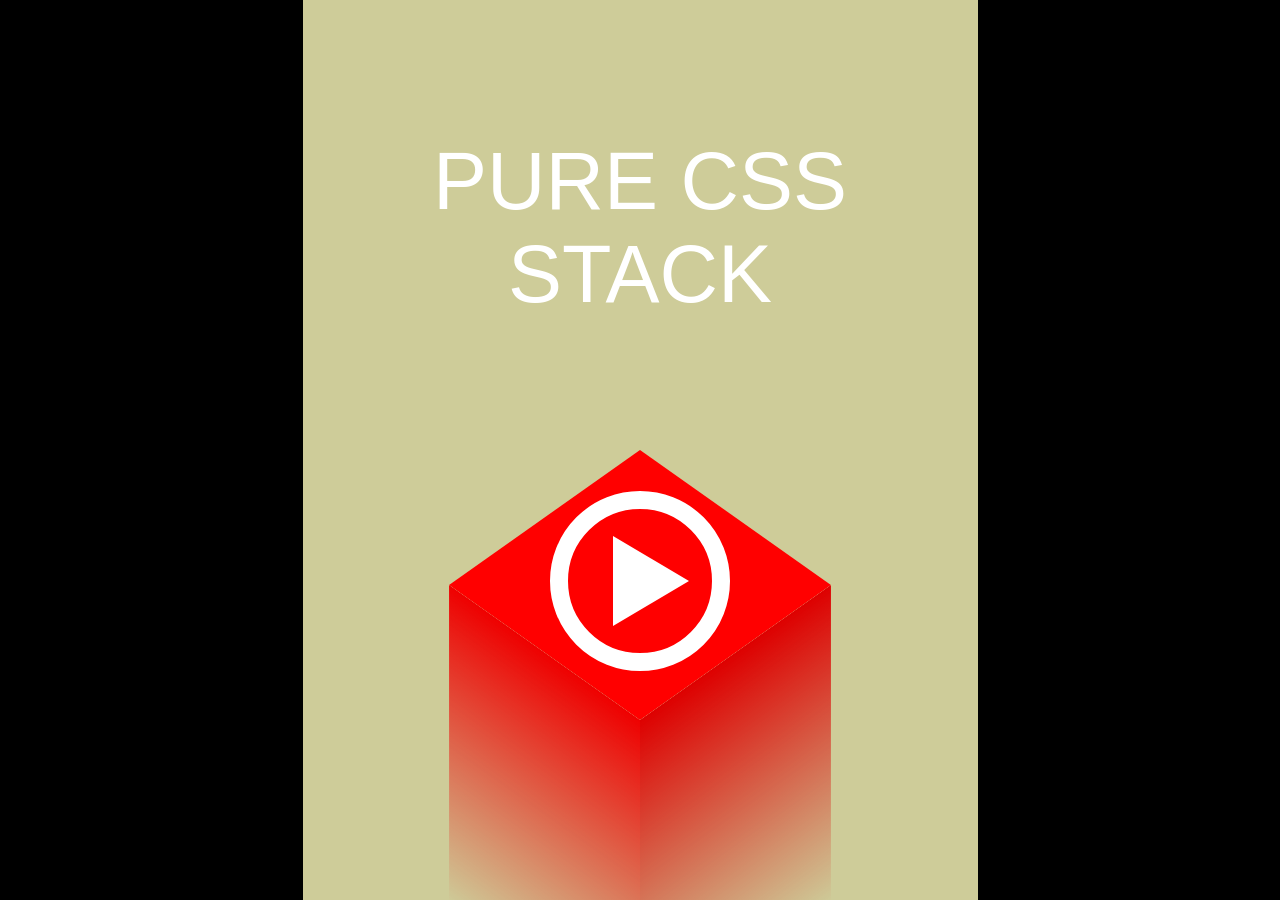
<file: task 2/dist/index.html>
<!DOCTYPE html>
<html lang="en" >
<head>
  <meta charset="UTF-8">
  <title>CodePen - Pure CSS Stack</title>
  <link rel="stylesheet" href="./style.css">

</head>
<body>
<!-- partial:index.partial.html -->
<form class="screen" novalidate>
  <input id="start" type="checkbox" tabindex="-1">
  <input id="end" type="checkbox" tabindex="-1">
  <input id="last" type="checkbox" tabindex="-1">
  <div class="sky">
    <div></div>
    <div></div>
  </div>
  <div class="base">
    <input type="checkbox" tabindex="-1" required>
    <div class="container horizontal">
      <div class="block floating horizontal"></div>
      <div class="block horizontal">
        <input type="checkbox" tabindex="-1">
        <div class="container vertical">
          <div class="block floating vertical"></div>
          <div class="block vertical">
            <input type="checkbox" tabindex="-1">
            <div class="container horizontal">
              <div class="block floating horizontal"></div>
              <div class="block horizontal">
                <input type="checkbox" tabindex="-1">
                <div class="container vertical">
                  <div class="block floating vertical"></div>
                  <div class="block vertical">
                    <input type="checkbox" tabindex="-1">
                    <div class="container horizontal">
                      <div class="block floating horizontal"></div>
                      <div class="block horizontal">
                        <input type="checkbox" tabindex="-1">
                        <div class="container vertical">
                          <div class="block floating vertical"></div>
                          <div class="block vertical">
                            <input type="checkbox" tabindex="-1">
                            <div class="container horizontal">
                              <div class="block floating horizontal"></div>
                              <div class="block horizontal">
                                <input type="checkbox" tabindex="-1">
                                <div class="container vertical">
                                  <div class="block floating vertical"></div>
                                  <div class="block vertical">
                                    <input type="checkbox" tabindex="-1">
                                    <div class="container horizontal">
                                      <div class="block floating horizontal"></div>
                                      <div class="block horizontal">
                                        <input type="checkbox" tabindex="-1">
                                        <div class="container vertical">
                                          <div class="block floating vertical"></div>
                                          <div class="block vertical">
                                            <input type="checkbox" tabindex="-1">
                                            <div class="container horizontal">
                                              <div class="block floating horizontal"></div>
                                              <div class="block horizontal">
                                                <input type="checkbox" tabindex="-1">
                                                <div class="container vertical">
                                                  <div class="block floating vertical"></div>
                                                  <div class="block vertical">
                                                    <input type="checkbox" tabindex="-1">
                                                    <div class="container horizontal">
                                                      <div class="block floating horizontal"></div>
                                                      <div class="block horizontal">
                                                        <input type="checkbox" tabindex="-1">
                                                        <div class="container vertical">
                                                          <div class="block floating vertical"></div>
                                                          <div class="block vertical">
                                                            <input type="checkbox" tabindex="-1">
                                                            <div class="container horizontal">
                                                              <div class="block floating horizontal"></div>
                                                              <div class="block horizontal">
                                                                <input type="checkbox" tabindex="-1">
                                                                <div class="container vertical">
                                                                  <div class="block floating vertical"></div>
                                                                  <div class="block vertical">
                                                                    <input type="checkbox" tabindex="-1">
                                                                    <div class="container horizontal">
                                                                      <div class="block floating horizontal"></div>
                                                                      <div class="block horizontal">
                                                                        <input type="checkbox" tabindex="-1">
                                                                        <div class="container vertical">
                                                                          <div class="block floating vertical"></div>
                                                                          <div class="block vertical">
                                                                            <input type="checkbox" tabindex="-1">
                                                                            <div class="container horizontal">
                                                                              <div class="block floating horizontal"></div>
                                                                              <div class="block horizontal">
                                                                                <input type="checkbox" tabindex="-1">
                                                                                <div class="container vertical">
                                                                                  <div class="block floating vertical"></div>
                                                                                  <div class="block vertical">
                                                                                    <input type="checkbox" tabindex="-1">
                                                                                    <div class="container horizontal">
                                                                                      <div class="block floating horizontal"></div>
                                                                                      <div class="block horizontal">
                                                                                        <input type="checkbox" tabindex="-1">
                                                                                        <div class="container vertical">
                                                                                          <div class="block floating vertical"></div>
                                                                                          <div class="block vertical">
                                                                                            <input type="checkbox" tabindex="-1">
                                                                                            <div class="container horizontal">
                                                                                              <div class="block floating horizontal"></div>
                                                                                              <div class="block horizontal">
                                                                                                <input type="checkbox" tabindex="-1">
                                                                                                <div class="container vertical">
                                                                                                  <div class="block floating vertical"></div>
                                                                                                  <div class="block vertical">
                                                                                                    <input type="checkbox" tabindex="-1">
                                                                                                    <div class="container horizontal">
                                                                                                      <div class="block floating horizontal"></div>
                                                                                                      <div class="block horizontal">
                                                                                                        <input type="checkbox" tabindex="-1">
                                                                                                        <div class="container vertical">
                                                                                                          <div class="block floating vertical"></div>
                                                                                                          <div class="block vertical">
                                                                                                            <input type="checkbox" tabindex="-1">
                                                                                                            <div class="container horizontal">
                                                                                                              <div class="block floating horizontal"></div>
                                                                                                              <div class="block horizontal">
                                                                                                                <input type="checkbox" tabindex="-1">
                                                                                                                <div class="container vertical">
                                                                                                                  <div class="block floating vertical"></div>
                                                                                                                  <div class="block vertical">
                                                                                                                    <input type="checkbox" tabindex="-1">
                                                                                                                    <div class="container horizontal">
                                                                                                                      <div class="block floating horizontal"></div>
                                                                                                                      <div class="block horizontal">
                                                                                                                        <input type="checkbox" tabindex="-1">
                                                                                                                        <div class="container vertical">
                                                                                                                          <div class="block floating vertical"></div>
                                                                                                                          <div class="block vertical">
                                                                                                                            <input type="checkbox" tabindex="-1">
                                                                                                                            <div class="container horizontal">
                                                                                                                              <div class="block floating horizontal"></div>
                                                                                                                              <div class="block horizontal">
                                                                                                                                <input type="checkbox" tabindex="-1">
                                                                                                                                <div class="container vertical">
                                                                                                                                  <div class="block floating vertical"></div>
                                                                                                                                  <div class="block vertical">
                                                                                                                                    <input type="checkbox" tabindex="-1">
                                                                                                                                    <div class="container horizontal">
                                                                                                                                      <div class="block floating horizontal"></div>
                                                                                                                                      <div class="block horizontal">
                                                                                                                                        <input type="checkbox" tabindex="-1">
                                                                                                                                        <div class="container vertical">
                                                                                                                                          <div class="block floating vertical"></div>
                                                                                                                                          <div class="block vertical">
                                                                                                                                            <input type="checkbox" tabindex="-1">
                                                                                                                                            <div class="container horizontal">
                                                                                                                                              <div class="block floating horizontal"></div>
                                                                                                                                              <div class="block horizontal">
                                                                                                                                                <input type="checkbox" tabindex="-1">
                                                                                                                                                <div class="container vertical">
                                                                                                                                                  <div class="block floating vertical"></div>
                                                                                                                                                  <div class="block vertical">
                                                                                                                                                    <input type="checkbox" tabindex="-1">
                                                                                                                                                    <div class="container horizontal">
                                                                                                                                                      <div class="block floating horizontal"></div>
                                                                                                                                                      <div class="block horizontal">
                                                                                                                                                        <input type="checkbox" tabindex="-1">
                                                                                                                                                        <div class="container vertical">
                                                                                                                                                          <div class="block floating vertical"></div>
                                                                                                                                                          <div class="block vertical">
                                                                                                                                                            <input type="checkbox" tabindex="-1">
                                                                                                                                                            <div class="container horizontal">
                                                                                                                                                              <div class="block floating horizontal"></div>
                                                                                                                                                              <div class="block horizontal">
                                                                                                                                                                <input type="checkbox" tabindex="-1">
                                                                                                                                                                <div class="container vertical">
                                                                                                                                                                  <div class="block floating vertical"></div>
                                                                                                                                                                  <div class="block vertical">
                                                                                                                                                                    <input type="checkbox" tabindex="-1">
                                                                                                                                                                    <div class="container horizontal">
                                                                                                                                                                      <div class="block floating horizontal"></div>
                                                                                                                                                                      <div class="block horizontal">
                                                                                                                                                                        <input type="checkbox" tabindex="-1">
                                                                                                                                                                        <div class="container vertical">
                                                                                                                                                                          <div class="block floating vertical"></div>
                                                                                                                                                                          <div class="block vertical">
                                                                                                                                                                            <input type="checkbox" tabindex="-1">
                                                                                                                                                                            <div class="container horizontal">
                                                                                                                                                                              <div class="block floating horizontal"></div>
                                                                                                                                                                              <div class="block horizontal">
                                                                                                                                                                                <input type="checkbox" tabindex="-1">
                                                                                                                                                                                <div class="container vertical">
                                                                                                                                                                                  <div class="block floating vertical"></div>
                                                                                                                                                                                  <div class="block vertical">
                                                                                                                                                                                    <input type="checkbox" tabindex="-1">
                                                                                                                                                                                    <div class="container horizontal">
                                                                                                                                                                                      <div class="block floating horizontal"></div>
                                                                                                                                                                                      <div class="block horizontal">
                                                                                                                                                                                        <input type="checkbox" tabindex="-1">
                                                                                                                                                                                        <div class="container vertical">
                                                                                                                                                                                          <div class="block floating vertical"></div>
                                                                                                                                                                                          <div class="block vertical">
                                                                                                                                                                                            <input type="checkbox" tabindex="-1">
                                                                                                                                                                                            <div class="container horizontal">
                                                                                                                                                                                              <div class="block floating horizontal"></div>
                                                                                                                                                                                              <div class="block horizontal">
                                                                                                                                                                                                <input type="checkbox" tabindex="-1">
                                                                                                                                                                                                <div class="container vertical">
                                                                                                                                                                                                  <div class="block floating vertical"></div>
                                                                                                                                                                                                  <div class="block vertical">
                                                                                                                                                                                                    <input type="checkbox" tabindex="-1">
                                                                                                                                                                                                    <div class="container horizontal">
                                                                                                                                                                                                      <div class="block floating horizontal"></div>
                                                                                                                                                                                                      <div class="block horizontal">
                                                                                                                                                                                                        <label class="last" for="last" tabindex="-1"></label>
                                                                                                                                                                                                        <div class="container vertical">
                                                                                                                                                                                                          <div class="block floating vertical"></div>
                                                                                                                                                                                                          <div class="block vertical">
                                                                                                                                                                                                            <label class="end horizontal" for="end"></label>
                                                                                                                                                                                                            <label class="end vertical" for="end"></label>
                                                                                                                                                                                                          </div>
                                                                                                                                                                                                        </div>
                                                                                                                                                                                                      </div>
                                                                                                                                                                                                    </div>
                                                                                                                                                                                                  </div>
                                                                                                                                                                                                </div>
                                                                                                                                                                                              </div>
                                                                                                                                                                                            </div>
                                                                                                                                                                                          </div>
                                                                                                                                                                                        </div>
                                                                                                                                                                                      </div>
                                                                                                                                                                                    </div>
                                                                                                                                                                                  </div>
                                                                                                                                                                                </div>
                                                                                                                                                                              </div>
                                                                                                                                                                            </div>
                                                                                                                                                                          </div>
                                                                                                                                                                        </div>
                                                                                                                                                                      </div>
                                                                                                                                                                    </div>
                                                                                                                                                                  </div>
                                                                                                                                                                </div>
                                                                                                                                                              </div>
                                                                                                                                                            </div>
                                                                                                                                                          </div>
                                                                                                                                                        </div>
                                                                                                                                                      </div>
                                                                                                                                                    </div>
                                                                                                                                                  </div>
                                                                                                                                                </div>
                                                                                                                                              </div>
                                                                                                                                            </div>
                                                                                                                                          </div>
                                                                                                                                        </div>
                                                                                                                                      </div>
                                                                                                                                    </div>
                                                                                                                                  </div>
                                                                                                                                </div>
                                                                                                                              </div>
                                                                                                                            </div>
                                                                                                                          </div>
                                                                                                                        </div>
                                                                                                                      </div>
                                                                                                                    </div>
                                                                                                                  </div>
                                                                                                                </div>
                                                                                                              </div>
                                                                                                            </div>
                                                                                                          </div>
                                                                                                        </div>
                                                                                                      </div>
                                                                                                    </div>
                                                                                                  </div>
                                                                                                </div>
                                                                                              </div>
                                                                                            </div>
                                                                                          </div>
                                                                                        </div>
                                                                                      </div>
                                                                                    </div>
                                                                                  </div>
                                                                                </div>
                                                                              </div>
                                                                            </div>
                                                                          </div>
                                                                        </div>
                                                                      </div>
                                                                    </div>
                                                                  </div>
                                                                </div>
                                                              </div>
                                                            </div>
                                                          </div>
                                                        </div>
                                                      </div>
                                                    </div>
                                                  </div>
                                                </div>
                                              </div>
                                            </div>
                                          </div>
                                        </div>
                                      </div>
                                    </div>
                                  </div>
                                </div>
                              </div>
                            </div>
                          </div>
                        </div>
                      </div>
                    </div>
                  </div>
                </div>
              </div>
            </div>
          </div>
        </div>
      </div>
    </div>
  </div>
  <div class="points"></div>
  <label class="start" for="start" tabindex="-1">
        PURE CSS<br>STACK
    </label>
  <button type="reset" tabindex="-1">
        CLICK OR TAP<br>
        TO RESTART
    </button>
</form>
<!-- partial -->
  <script  src="./script.js"></script>

</body>
</html>
</file>
<file: task 2/dist/style.css>
/* Layout */
body {
  margin: 0;
  background-color: black;
  counter-reset: points;
}

.screen {
  position: relative;
  margin: 0 auto;
  max-width: 100vw;
  width: 75vh;
  height: 100vh;
  overflow: hidden;
}

/* Sky */
.sky {
  position: absolute;
  left: 0;
  right: 0;
  top: 0;
  bottom: 0;
  pointer-events: none;
}

.sky > div {
  position: absolute;
  left: 0;
  right: 0;
  top: 0;
  bottom: 0;
}

.sky > div::before {
  content: "";
  position: absolute;
  left: 0;
  right: 0;
  top: 0;
  display: block;
  height: 1000vh;
}

.sky > div + div {
  animation: opacity 30s linear infinite forwards paused;
}

/* All gradients except last are from https://uigradients.com/ */
.sky > div::before {
  background: linear-gradient(
    #f12711,
    #f5af19 10%,
    #91eae4 11%,
    #86a8e7,
    #7f7fd5 21%,
    #f64f59 22%,
    #c471ed,
    #12c2e9 32%,
    #f7797d 33%,
    #fbd786,
    #c6ffdd 43%,
    #8a2387 44%,
    #e94057,
    #f27121 54%,
    #3a1c71 55%,
    #d76d77,
    #fdbb2d 65%,
    #22c1c3 66%,
    #fdbb2d 76%,
    #1a2a6c 77%,
    #b21f1f,
    #fdbb2d 87%
  );
  animation: sky 240s steps(8, end) infinite forwards paused;
}

.sky > div + div::before {
  background: linear-gradient(
    #ff0080,
    #ff8c00,
    #40e0d0 10%,
    #1d2671 11%,
    #c33764 21%,
    #78ffd6 22%,
    #a8ff78 32%,
    #4b1248 33%,
    #f0c27b 43%,
    #2980b9 44%,
    #6dd5fa,
    #fff 54%,
    #03001e 55%,
    #7303c0,
    #ec38bc,
    #fdeff9 65%,
    #56ccf2 66%,
    #2f80ed 76%,
    #0c0510 77%,
    #160b3e,
    #5f4282,
    #cecc99 87%
  );
  animation: sky 240s steps(8, end) -15s infinite forwards paused;
}

/* Inputs and Last Label */
input,
.last {
  z-index: 1;
  position: absolute;
  display: none;
  width: 300vh;
  height: 300vh;
  opacity: 0;
  cursor: pointer;
  pointer-events: auto;
  transform: translate(-150vh, -150vh);
  -webkit-touch-callout: none;
  -webkit-tap-highlight-color: transparent;
}

#last {
  display: initial;
  pointer-events: none;
}

input:checked,
#last:checked {
  display: none !important;
}

/* Base */
.base {
  position: relative;
  left: calc(50% - 15vh);
  top: 50vh;
  width: 30vh;
  height: 30vh;
  background-color: red;
  pointer-events: none;
  transform: rotateX(45deg) rotateZ(45deg);
  transform-style: preserve-3d;
  transition: transform 0.5s ease-in-out;
}

/* Base Sides */
.base::before,
.base::after {
  content: "";
  z-index: -1;
  position: absolute;
  display: block;
}

.base::before {
  right: 0;
  width: 50vh;
  height: 100%;
  background: linear-gradient(to left, #d00, rgba(221, 0, 0, 0));
  transform: rotateY(-90deg);
  transform-origin: right;
}

.base::after {
  bottom: 0;
  width: 100%;
  height: 50vh;
  background: linear-gradient(to top, #e00, rgba(238, 0, 0, 0));
  transform: rotateX(90deg);
  transform-origin: bottom;
}

/* Containers */
.container {
  position: absolute;
  display: flex;
  transform-style: preserve-3d;
}

.container.horizontal {
  left: -45vh;
  flex-direction: row;
  width: calc(90vh + 100%);
  height: 100%;
}

.container.vertical {
  top: -45vh;
  flex-direction: column;
  width: 100%;
  height: calc(90vh + 100%);
}

/* Spacers */
.container::before,
.container::after {
  content: "";
}

.container.horizontal::before,
.container.horizontal::after {
  max-width: calc(100% - 45vh);
  min-width: 45vh;
  height: 100%;
}

.container.vertical::before,
.container.vertical::after {
  width: 100%;
  max-height: calc(100% - 45vh);
  min-height: 45vh;
}

/* Blocks */
.block {
  position: relative;
  visibility: hidden;
  flex-grow: 1;
  background-color: currentColor;
  transform: translateZ(6vh);
  transform-style: preserve-3d;
}

.block.horizontal {
  height: 100%;
}

.block.vertical {
  width: 100%;
}

.block.floating {
  position: absolute;
  display: none;
  visibility: visible;
}

.block.floating.horizontal {
  width: calc(100% - 90vh);
  animation: left 2s linear alternate infinite both;
}

.block.floating.vertical {
  height: calc(100% - 90vh);
  animation: top 2s linear alternate infinite both;
}

/* Block Sides */
.block::before,
.block::after {
  content: "";
  z-index: -1;
  position: absolute;
  display: block;
  background-color: currentColor;
}

.block::before {
  right: 0;
  width: 6vh;
  height: 100%;
  box-shadow: inset -6vh 0 rgba(0, 0, 0, 0.2);
  transform: rotateY(-90deg);
  transform-origin: right;
}

.block::after {
  bottom: 0;
  width: 100%;
  height: 6vh;
  box-shadow: inset 0 -6vh rgba(0, 0, 0, 0.1);
  transform: rotateX(90deg);
  transform-origin: bottom;
}

/* End Labels */
.end {
  position: absolute;
  left: -200vh;
  top: -300vh;
  visibility: visible;
  max-width: 400vh;
  max-height: 600vh;
  pointer-events: auto;
  cursor: pointer;
  transform: rotateZ(-45deg) rotateX(-45deg) translateZ(100vh);
  -webkit-touch-callout: none;
  -webkit-tap-highlight-color: transparent;
}

.end.horizontal {
  width: calc(400vh - 100000%);
  height: 600vh;
}

.end.vertical {
  width: 400vh;
  height: calc(600vh - 100000%);
}

/* Points */
.points {
  position: absolute;
  left: 0;
  right: 0;
  top: 0;
  display: none;
  text-align: center;
  color: white;
  font-family: "Helvetica", "Roboto", "Segoe UI", "Arial", sans-serif;
  font-size: 9vh;
  font-weight: lighter;
  pointer-events: none;
}

.points::before {
  content: "YOU'VE REACHED THE TOP!";
  display: block;
  margin: 4vh auto;
  font-size: 4vh;
  opacity: 0;
  transition: opacity 0.25s;
}

.points::after {
  content: counter(points);
  display: block;
}

/* Start Label */
.start {
  position: absolute;
  left: 0;
  right: 0;
  top: 0;
  bottom: 0;
  padding: 15vh 0;
  text-align: center;
  color: transparent;
  text-shadow: 0 0 0 white;
  font-family: "Helvetica", "Roboto", "Segoe UI", "Arial", sans-serif;
  font-size: 9vh;
  font-weight: lighter;
  cursor: pointer;
  transition: opacity 0.25s;
  animation: start 0.75s linear;
  -webkit-user-select: none;
  -moz-user-select: none;
  user-select: none;
  -webkit-touch-callout: none;
  -webkit-tap-highlight-color: transparent;
}

.start::before {
  content: "";
  position: absolute;
  left: calc(50% - 3vh);
  top: 59.5vh;
  display: block;
  border-top: 5vh solid transparent;
  border-bottom: 5vh solid transparent;
  border-left: 8.5vh solid white;
}

.start::after {
  content: "";
  position: absolute;
  left: calc(50% - 10vh);
  top: 54.5vh;
  display: block;
  box-sizing: border-box;
  border: solid 2vh white;
  border-radius: 50%;
  width: 20vh;
  height: 20vh;
}

/* Restart Button */
button {
  position: absolute;
  left: 0;
  right: 0;
  top: 0;
  bottom: 0;
  border: none;
  padding-top: 80vh;
  width: 100%;
  color: white;
  background: transparent;
  opacity: 0;
  pointer-events: none;
  font-family: "Helvetica", "Roboto", "Segoe UI", "Arial", sans-serif;
  font-size: 4vh;
  font-weight: lighter;
  cursor: pointer;
  transition: opacity 0.25s;
  -webkit-touch-callout: none;
  -webkit-tap-highlight-color: transparent;
}

/* Keyframes */
@keyframes opacity {
  0% {
    opacity: 1;
  }
  25% {
    opacity: 1;
  }
  50% {
    opacity: 0;
  }
  75% {
    opacity: 0;
  }
  100% {
    opacity: 1;
  }
}
@keyframes sky {
  from {
    transform: none;
  }
  to {
    transform: translateY(-880vh);
  }
}

@keyframes width {
  from {
    width: 0;
  }
  to {
    width: 90vh;
  }
}

@keyframes height {
  from {
    height: 0;
  }
  to {
    height: 90vh;
  }
}

@keyframes left {
  from {
    left: 0;
  }
  to {
    left: 90vh;
  }
}

@keyframes top {
  from {
    top: 0;
  }
  to {
    top: 90vh;
  }
}

@keyframes color {
  0% {
    color: #f00;
  }
  19% {
    color: #ff0;
  }
  31% {
    color: #0f0;
  }
  43% {
    color: #0ff;
  }
  62% {
    color: #00f;
  }
  81% {
    color: #f0f;
  }
  100% {
    color: #f00;
  }
}

@keyframes start {
  from {
    text-shadow: 0 0 1vh white, 2vh -2vh 1vh white, 2vh 2vh 1vh white,
      -2vh 2vh 1vh white, -2vh -2vh 1vh white;
    opacity: 0;
  }
  to {
    text-shadow: 0 0 0 white;
    opacity: 1;
  }
}

/* Sky: start changing */
#start:checked ~ .sky > div + div,
#start:checked ~ .sky > div::before {
  animation-play-state: running;
}

/* Sky: stop changing */
#end:checked ~ .sky > div + div,
#end:checked ~ .sky > div::before,
#last:checked ~ .sky > div + div,
#last:checked ~ .sky > div::before {
  animation-play-state: paused;
}

/* Base: start movement */
#start:checked ~ .base {
  transform: translateY(200vh) rotateX(45deg) rotateZ(45deg);
  transition-duration: 60s;
  transition-timing-function: linear;
}

/* Base: stop movement */
#end:checked ~ .base,
#last:checked ~ .base {
  transform: translateY(25vh) rotateX(45deg) rotateZ(45deg)
    scale3d(0.3, 0.3, 0.3);
  transition-duration: 1s;
  transition-timing-function: ease-in-out;
}

/* Inputs and Last Label: display current */
#start:checked ~ .base > input,
input:checked + .container > .block > input,
input:checked + .container > .block > .last {
  display: block;
}

/* Containers: start color rotation */
#start:checked ~ .base .container {
  animation: color 60s linear alternate infinite both;
}

/* Containers: stop color rotation of current */
#start:checked ~ .base > .container,
input:checked + .container > .block > .container {
  animation-play-state: paused !important;
}

/* Spacers: start sizing of current */
#start:checked ~ .base > .container.horizontal::before,
input:checked + .container > .block > .container.horizontal::before {
  animation: width 2s linear infinite alternate both running;
}

#start:checked ~ .base > .container.horizontal::after,
input:checked + .container > .block > .container.horizontal::after {
  animation: width 2s linear infinite alternate-reverse both running;
}

#start:checked ~ .base > .container.vertical::before,
input:checked + .container > .block > .container.vertical::before {
  animation: height 2s linear infinite alternate both running;
}

#start:checked ~ .base > .container.vertical::after,
input:checked + .container > .block > .container.vertical::after {
  animation: height 2s linear infinite alternate-reverse both running;
}

/* Spacers: stop sizing of current */
#end:active ~ .base .container::before,
#end:active ~ .base .container::after,
#end:checked ~ .base .container::before,
#end:checked ~ .base .container::after,
#last:active ~ .base .container::before,
#last:active ~ .base .container::after,
#last:checked ~ .base .container::before,
#last:checked ~ .base .container::after,
input:active + .container::before,
input:active + .container::after,
input:checked + .container::before,
input:checked + .container::after {
  animation-play-state: paused !important;
}

/* Floating Blocks: display current */
#start:checked ~ .base > .container > .floating,
input:checked + .container > .block > .container > .floating {
  display: block;
}

/* Floating Blocks: stop movement of current */
#end:active ~ .base .floating,
#last:active ~ .base .floating,
input:active + .container > .floating {
  animation-play-state: paused;
}

/* Floating Blocks: stop movement of current then fadeout */
#end:checked ~ .base .floating,
#last:checked ~ .base .floating,
input:checked + .container > .floating {
  visibility: hidden;
  color: transparent;
  transition: color 0.5s, background-color 0.5s, visibility 0s 0.5s;
  animation-play-state: paused;
}

/* Increment Points */
#last:checked ~ .base .floating,
input:checked + .container > .floating {
  counter-increment: points 1;
}

/* Floating Block Sides: stop sizing of current then fadeout */
#end:checked ~ .base .floating::before,
#end:checked ~ .base .floating::after,
#last:checked ~ .base .floating::before,
#last:checked ~ .base .floating::after,
input:checked + .container > .floating::before,
input:checked + .container > .floating::after {
  visibility: hidden;
  opacity: 0;
  transition: opacity 0.5s, visibility 0s 0.5s;
  animation-play-state: paused;
}

/* Blocks: show current  */
input:checked + .container > .floating + .block,
#last:checked ~ .base .last + .container > .floating + .block {
  visibility: visible;
}

/* Points: show only positive */
.screen:valid .points {
  display: block;
}

/* Points: top reached */
#last:checked ~ .points::before {
  opacity: 1;
}

/* Start Label: hide after started */
#start:checked ~ .start {
  pointer-events: none;
  opacity: 0;
  animation: none;
}

/* Restart Button: show on end */
#end:checked ~ button,
#last:checked ~ button {
  pointer-events: auto;
  opacity: 1;
}
</file>
